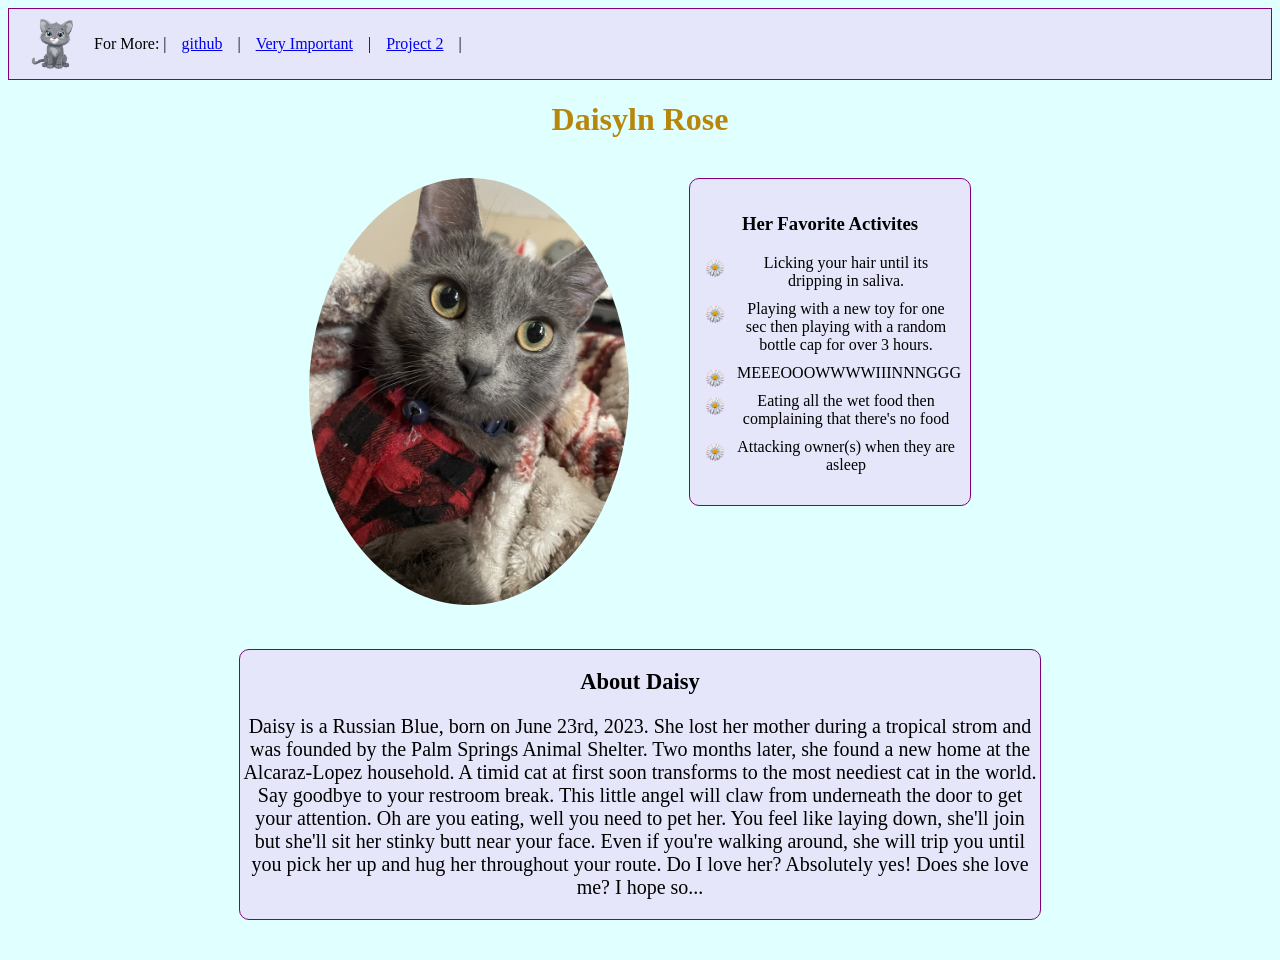
<file: index.html>
<!DOCTYPE html>
<html lang="en">

<head>
	<meta charset="utf-8">
	<title>Daisyln Rose|The BEST GIRLY</title>
	<link rel="stylesheet" href="css/daisy.css">
	<link rel="icon" type= "image/png" href= "img/icon_daisy.png">

</head>


<nav class="navigation">
	<img src = "img/cute_cat.png" alt= "Logo" class="nav-logo"> For More:
  | <a href="https://github.com/may-ra-lopez/may-ra-lopez.github.io/">github</a> |
  <a href="https://blogs.mtdv.me/videos/technological-advancement-history">Very Important</a> |
  <a href = "https://may-ra-lopez.github.io/project/Unit-2-project.html">Project 2</a>|
</nav>



<body class="home">


<h1>Daisyln Rose</h1>

<div class= "content-wrapper">
	<div class="lead">
		<img src="img/IMG_8445.jpg" alt="Kitty" style= "max-width:100%; height:auto;"/>
	</div>

	<div class = "fav">
		<h3> Her Favorite Activites </h3>
		<ul>
			<li> Licking your hair until its dripping in saliva.</li>
			<li> Playing with a new toy for one sec then playing with a random bottle cap for over 3 hours. </li>
			<li> MEEEOOOWWWWIIINNNGGG </li>
			<li> Eating all the wet food then complaining that there's no food</li>
			<li> Attacking owner(s) when they are asleep </li>
		</ul>
	</div>
</div>

<div class = "about-daisy">
	<h2> About Daisy</h2>
	<p>Daisy is a Russian Blue, born on June 23rd, 2023. She lost her mother during a tropical strom and was founded by the Palm Springs Animal Shelter. Two months later, she found a new home at the Alcaraz-Lopez household. A timid cat at first soon transforms to the most neediest cat in the world. Say goodbye to your restroom break. This little angel will claw from underneath the door to get your attention. Oh are you eating, well you need to pet her. You feel like laying down, she'll join but she'll sit her stinky butt near your face. Even if you're walking around, she will trip you until you pick her up and hug her throughout your route. Do I love her? Absolutely yes! Does she love me? I hope so...  </p>
</div>


</body>
</html>
</file>
<file: css/daisy.css>
body {
  background-color: lightcyan;
}

h1 {
  color: darkgoldenrod;
  text-align: center;
}

p {
  font-family: verdana;
  font-size: 20px;
}

.content-wrapper {
  display: flex;
  text-align: center;
  justify-content: center;
  align-items: flex-start;
  gap:60px;
  margin-top: 40px;
}

.navigation {
  background-color: lavender;   
  padding: 10px 20px;       
  display: flex;            
  align-items: center;      
  gap: 15px;
  border: 1px solid purple;                
}

.nav-logo {
  width: 50px;       
  height: auto;      
  display: inline-block; 
  vertical-align: middle; 
}

.lead img {
  width: 320px;
  border-radius: 50%;
  object-fit: cover;
  height: 320px;
}

.fav {
  max-width: 250px;
  padding: 15px;
  background-color: lavender;    
  border: 1px solid purple;
  border-radius: 10px; 
}

.fav ul {
  padding-left: 0;
  list-style: none;
}

.fav li {
  position: relative;
  padding-left: 32px;
  margin-bottom: 10px;
}

.fav li::before {
  content: "";
  position: absolute;
  left: 0;
  top: 4px;
  width: 20px;
  height: 20px;
  background-image: url("../img/icon_daisy.png");
  background-repeat: no-repeat;
  background-size: 20px;
  transition: transform 0.4s ease;
}

.fav li:hover::before{
  transform: rotate(360deg);
}

.about-daisy {
  text-align: center;
  max-width: 800px;
  margin: 40px auto;
  background-color: lavender;    
  border: 1px solid purple;
  border-radius: 10px;
  font-family: verdana;
  font-size: 15px
}
</file>
